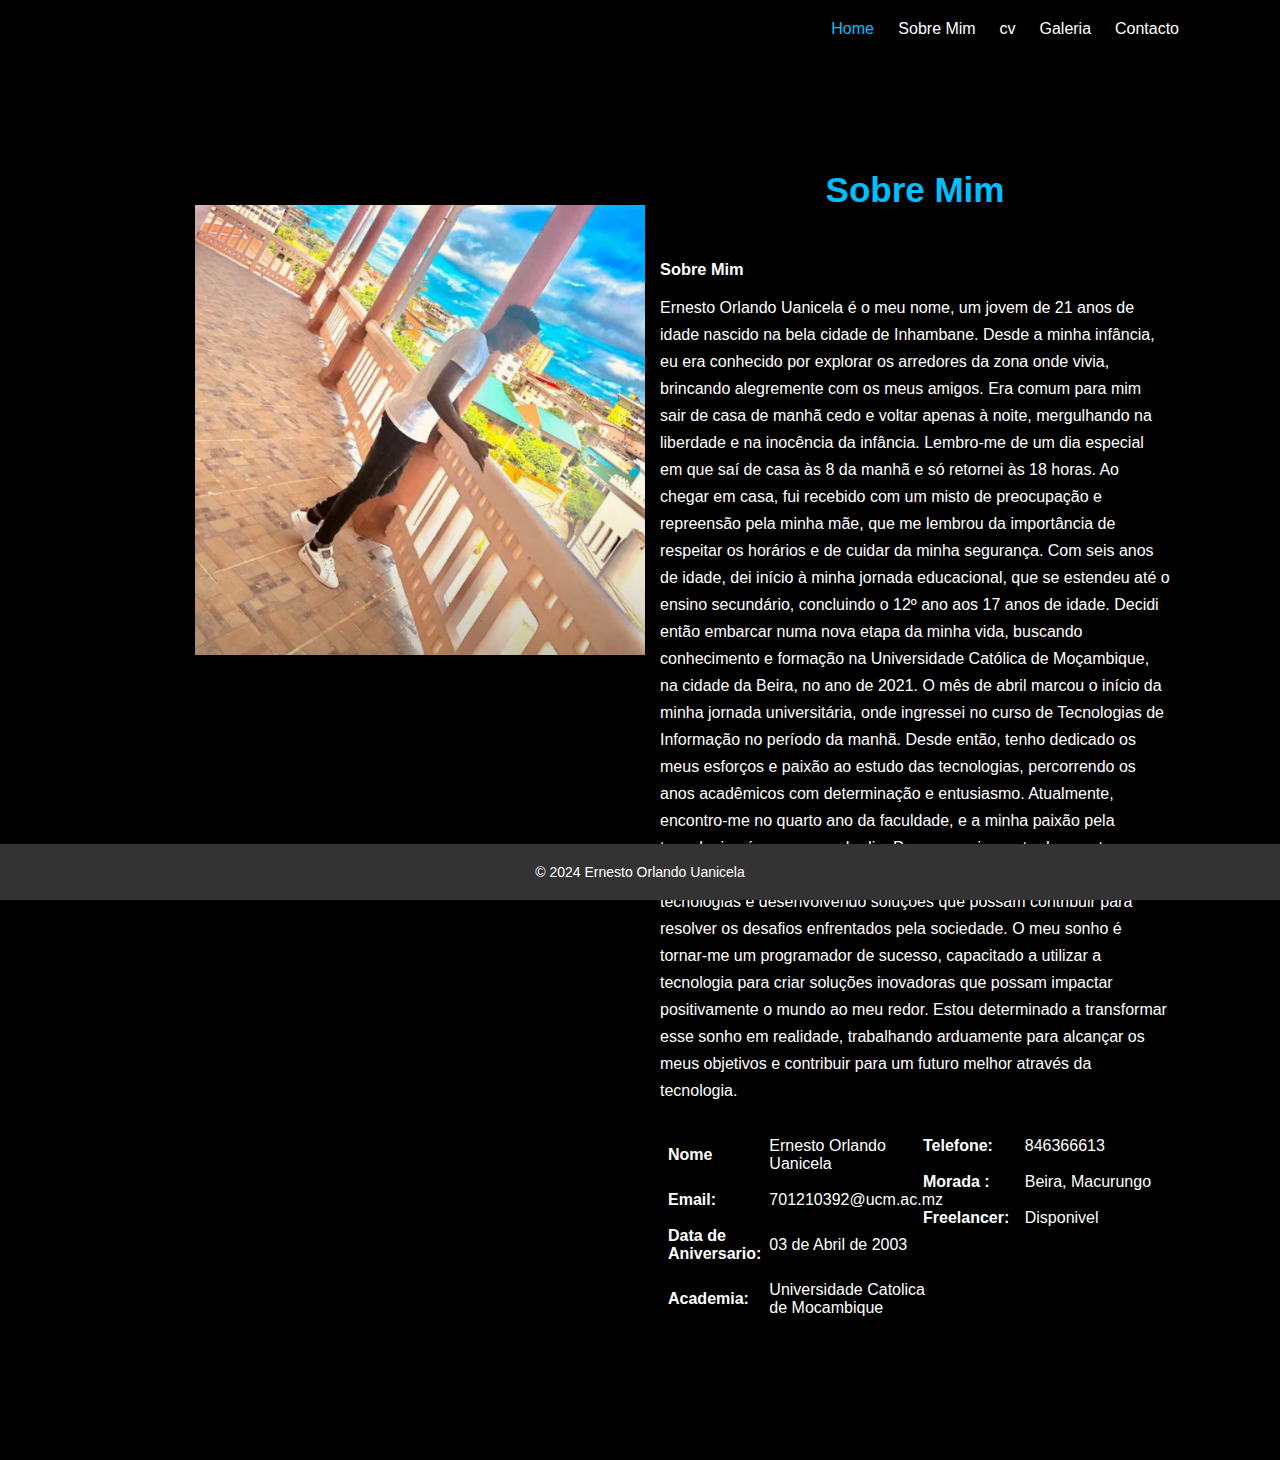
<file: Projecto_Autobiografia_v1 (1)/sobremim.htm>
<!DOCTYPE html>
<html lang="pt">
<head>
    <meta charset="UTF-8">
    <meta name="viewport" content="width=device-width, initial-scale=1.0">
    <title>Sobre Mim</title>
    <link rel="stylesheet" href="css/style.css">
</head>
<body>
  <div class="main-panel">
    <div class="container">
      <div class="width-33 logo"><span class="span-col"></span>
      </div>
      <div class="width-66">
        <nav>
          <a href="index.html">
            <span class="span-col">Home</span>
          </a>
          <a href="sobremim.htm">Sobre Mim</a>
          <a href="#">cv</a>
          <a href="Galeria.html">Galeria</a>
          <a href="#">Contacto</a>
        </nav>
      </div>
    </div>
<div class="main-section bg-lightgrey">
    <div class="container">
      <div class="width-50">
        <img src="img/Nafaculdade.jpg" class="about-img">
      </div>
      <div class="width-50">
        <div class="about-us">
          <h2 class="heading-text">Sobre Mim</h2>
          <h3>Sobre Mim</h3>
          <p>Ernesto Orlando Uanicela é o meu nome, um jovem de 21 anos de idade nascido na bela cidade de Inhambane. Desde a minha infância, eu era conhecido por explorar os arredores da zona onde vivia, brincando alegremente com os meus amigos. Era comum para mim sair de casa de manhã cedo e voltar apenas à noite, mergulhando na liberdade e na inocência da infância.

            Lembro-me de um dia especial em que saí de casa às 8 da manhã e só retornei às 18 horas. Ao chegar em casa, fui recebido com um misto de preocupação e repreensão pela minha mãe, que me lembrou da importância de respeitar os horários e de cuidar da minha segurança.
            
            Com seis anos de idade, dei início à minha jornada educacional, que se estendeu até o ensino secundário, concluindo o 12º ano aos 17 anos de idade. Decidi então embarcar numa nova etapa da minha vida, buscando conhecimento e formação na Universidade Católica de Moçambique, na cidade da Beira, no ano de 2021.
            
            O mês de abril marcou o início da minha jornada universitária, onde ingressei no curso de Tecnologias de Informação no período da manhã. Desde então, tenho dedicado os meus esforços e paixão ao estudo das tecnologias, percorrendo os anos acadêmicos com determinação e entusiasmo.
            
            Atualmente, encontro-me no quarto ano da faculdade, e a minha paixão pela tecnologia só cresce a cada dia. Passo a maior parte do meu tempo buscando aprofundar os meus conhecimentos, estudando novas tecnologias e desenvolvendo soluções que possam contribuir para resolver os desafios enfrentados pela sociedade.
            
            O meu sonho é tornar-me um programador de sucesso, capacitado a utilizar a tecnologia para criar soluções inovadoras que possam impactar positivamente o mundo ao meu redor. Estou determinado a transformar esse sonho em realidade, trabalhando arduamente para alcançar os meus objetivos e contribuir para um futuro melhor através da tecnologia.</p>
          <div class="width-50 mt-20">
            <table cellspacing="8" cellpadding="8">
              <tr>
                <th>Nome</th>
                <td>Ernesto Orlando Uanicela</td>
              </tr>
              <tr>
                <th>Email:</th>
                <td>701210392@ucm.ac.mz</td>
              </tr>
              <tr>
                <th>Data de Aniversario:</th>
                <td> 03 de Abril de 2003</td>
              </tr>
              <tr>
                <th>Academia:</th>
                <td>Universidade Catolica de Mocambique</td>
              </tr>
            </table>
          </div>
          <div class="width-50 mt-20">
            <table cellspacing="8" cellpadding="8">
              <tr>
                <th>Telefone:</th>
                <td>846366613</td>
              </tr>
              <tr>
                <th>Morada :</th>
                <td>Beira, Macurungo</td>
              </tr>
              <tr>
                <th>Freelancer:</th>
                <td> Disponivel</td>
              </tr>
              
            </table>
          </div>
        </div>
      </div>
    </div>
  </div>
  <footer>
    <p>© 2024 Ernesto Orlando Uanicela</p>
  </footer>

</body>
</html>
</file>
<file: Projecto_Autobiografia_v1 (1)/css/style.css>
* {
	box-sizing: border-box;
	margin: 0;
	padding: 0;
	-outline: 0;
	font-family: Roboto, sans-serif, arial;
}
html, body 
	{
	font-size: 14px;
	font-weight: 400;
	background-color: black;
	color: white;

}

footer {
    background-color: #333;
    color: #fff;
    padding: 20px 0;
    text-align: center;
    position: fixed; 
    width: 100%;
    bottom: 0;
  }
.container {
	width: 1100px;
	margin: 0px auto;
	display: table;
}
.width-33 {
	width: 33%;
	float: left;
	padding-top: 20px;
}
.width-66 {
	width: 66%;
	float: left;
}





/*Caixas no index*/

.testimonial {
	width: 32%;
	float: left;
	margin-right: 1%;
	margin-top: 150px;
}

.testimonial-content {
	background: #262626;
	color: #cfcfcf;
	width: 100%;
	float: left;
	padding: 0px 20px 20px 20px;
	font-size: 16px;
	line-height: 28px;
	position: relative;

}

.testimonial i {
	color: #00BFFF;
	font-size: 35px;
	margin-top: 60px;
}

.testimonial-img {
	width: 100%;
	float: left;
	text-align: center;
	position: absolute;
	left: 0px;
	top: -35px;
}

.testimonial-img img {
	width: 80px;
	height: 80px;
	border: 3px solid white;
	border-radius: 50%;
}

.testimonial-name {
	width: 100%;
	float: left;
}

.testimonial-name h5 {
	color: #00BFFF;
	font-size: 20px;
	margin-top: 10px;
}

.testimonial-name p {
	font-size: 16px;
}





/*****menu no index*****/
.main-panel {
	width: 100%;
	float: left;
	padding-top: 20px;
	padding-bottom: 50px;
	height: 100vh;
}

.logo {
	font-size: 40px;
	font-weight: 600;
}

.span-col {
	color: #00BFFF;
}

nav {
	float: right;
}

nav a {
	text-decoration: none;
	font-size: 16px;
	font-weight: 500;
	margin-left: 20px;
	color: white;
}





/*****banner*****/
.width-50 {
	float: left;
	width: 50%;
}
.banner-section {
	width: 100%;
	float: left;
	margin-top: 25vh;
}
.banner-section h1 {
	font-size: 48px;
	margin-top: 10px;
	font-weight: bolder;
}
.banner-section h2 {
	font-size: 20px;
	line-height: 25px;
	margin-top: 10px;
	font-weight: 400;
}
.banner-section a {
	float: left;
	text-decoration: none;
	font-size: 18px;
	margin-top: 20px;
	border-radius: 50%;
	text-align: center;
	border: 2px solid #00BFFF;
	color: #00BFFF;
	margin-left: 10px;
	height: 50px;
	width: 50px;
	line-height: 50px;
}
/*****imagem no banner*****/
.main-panel img {
	margin-top: 10%;
	width: 100%;
	margin-left: 10%;
}



/*Tela sobre mim*/

.main-section {
	width: 100%;
	float: left;
	padding: 110px 0px 110px 0px;
}
.width-100 {
	width: 100%;
	float: left;
}
.mt-20 {
	margin-top: 20px;
}
.heading-text {
	width: 100%;
	float: left;
	font-size: 35px;
	text-align: center;
	margin-bottom: 50px;
	color: #00BFFF;
}
.about-img {
	width: 100%;
	padding: 0px 50px;
	margin-top: 20px;
}
.about-us {
	width: 100%;
	float: left;
	padding: 20px;
}
.about-us p {
	font-size: 16px;
	margin-top: 15px;
	line-height: 27px;
}
table {
	width: 100%;
}
table th,
table td {
	font-size: 16px;
	text-align: left;
	padding: 5px 0px;
}



/*Galeria*/
.gallery {
	width: 100%;
	float: left;
	margin-top: 30px;
}
.gallery img {
	height: auto;
	width: 95%;
	
	width: 200px; 
	height: 200px; 
	object-fit: cover; 
	margin-right: 10px; 
}
</file>
